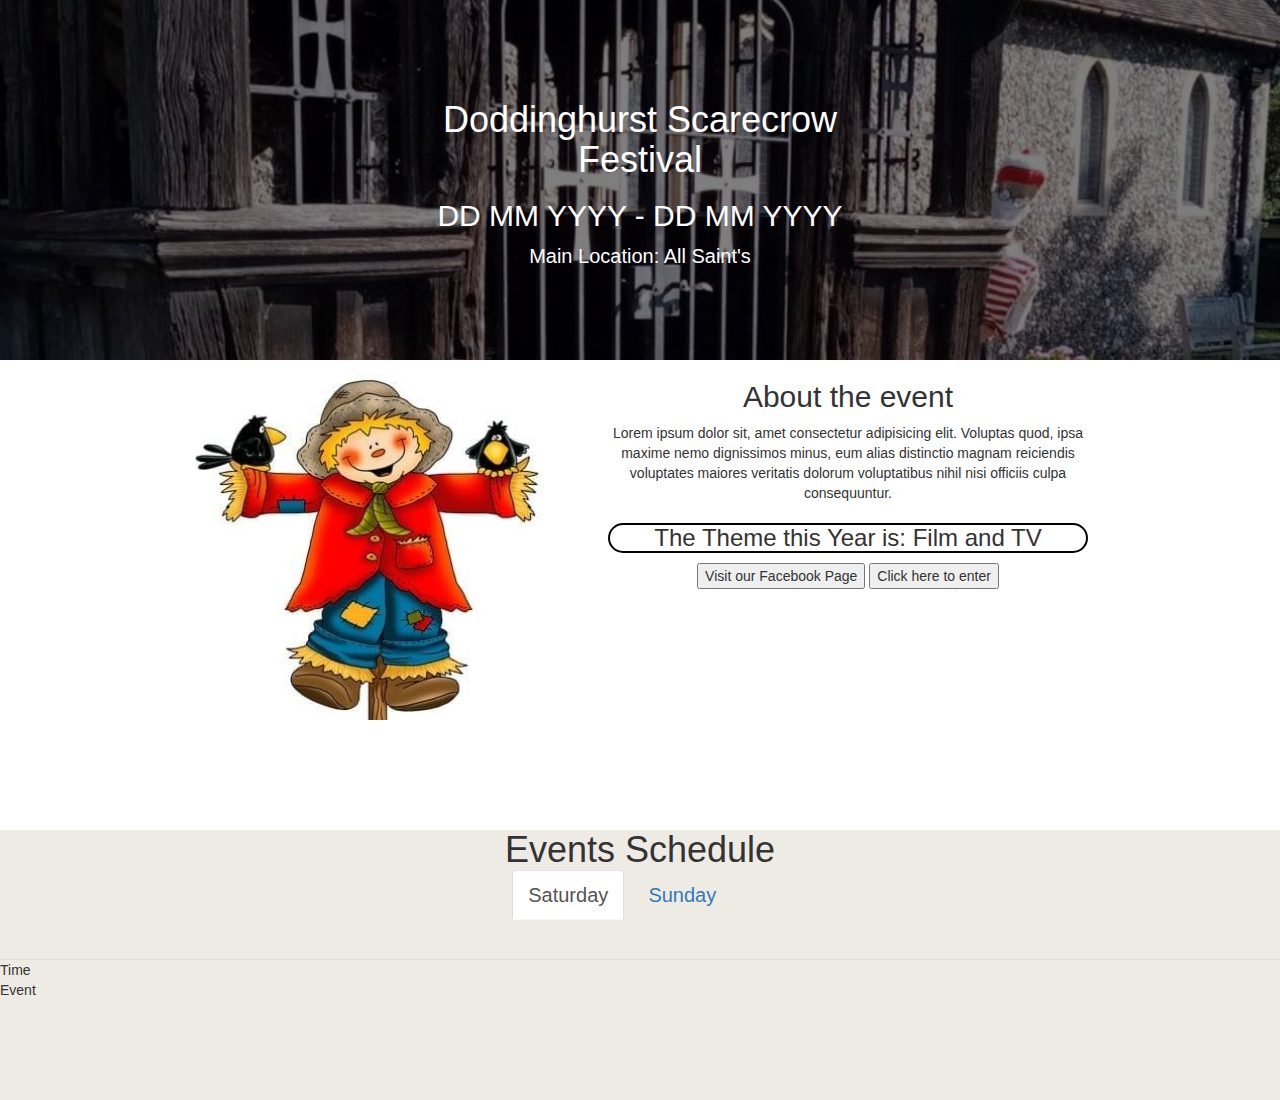
<file: index.html>
<!DOCTYPE html>
<html>

<head>
    <title>Doddinghurst Scarecrow Festival</title>
    <meta charset="utf-8">
    <meta name="viewport" content="width=device-width, initial-scale=1.0">
    <link rel="stylesheet" href="style.css">
    <link rel="stylesheet" href="https://maxcdn.bootstrapcdn.com/bootstrap/3.4.1/css/bootstrap.min.css">
    <script src="https://ajax.googleapis.com/ajax/libs/jquery/3.5.1/jquery.min.js"></script>
    <script src="https://maxcdn.bootstrapcdn.com/bootstrap/3.4.1/js/bootstrap.min.js"></script>
</head>

<body>
     <!-- <header id="header" >
         <div class="container">
             <div id="logo" class="logo">
                <h1>
                    <a href="index.html">
                        <span>Doddinghurst Scarecrow Festival</span>
                    </a>
                </h1>
             </div>
         </div>
     </header> -->
    <div class="hero-image">
        <div class="hero-text">
            <h1>Doddinghurst Scarecrow Festival</h1>
            <h2>DD MM YYYY - DD MM YYYY</h2>
            <p>
                Main Location:
                All Saint's
            </p>
        </div>
    </div>

    <div class="about">
        <div class="info">
            <h2>About the event</h2>
            <p>
                Lorem ipsum dolor sit, amet consectetur adipisicing elit.
                Voluptas quod, ipsa maxime nemo dignissimos minus, eum alias distinctio
                magnam reiciendis voluptates maiores
                veritatis dolorum voluptatibus nihil nisi officiis culpa consequuntur.
            </p>
            <h3 class="callout"> The Theme this Year is:
                Film and TV
            </h3>
            <button>
                Visit our Facebook Page
            </button>
            <button>
                Click here to enter
            </button>
        </div>
        <img src="images/logo.jpg" alt="scarecrowlogo">
    </div>
    <div class="schedule">
        
            <h1>Events Schedule</h1>
            <ul class="nav nav-tabs">
                <li class="active">
                    <a data-toggle="tab" href="#day-1">Saturday</a>
                </li>
                <li>
                    <a data-toggle="tab" href="#day-2">Sunday</a>
                </li>
            </ul>
            <div class="tab-content">
                <div id="day-1" class="tab-pane fade in active">
                    <div>Time</div>
                    <div>Event</div>
                </div>
                <div id="day-2" class="tab-pane fade">
                    <div>Time</div>
                    <div>Event</div>
                </div>
            </div>
    </div>
</body>

</html>
</file>
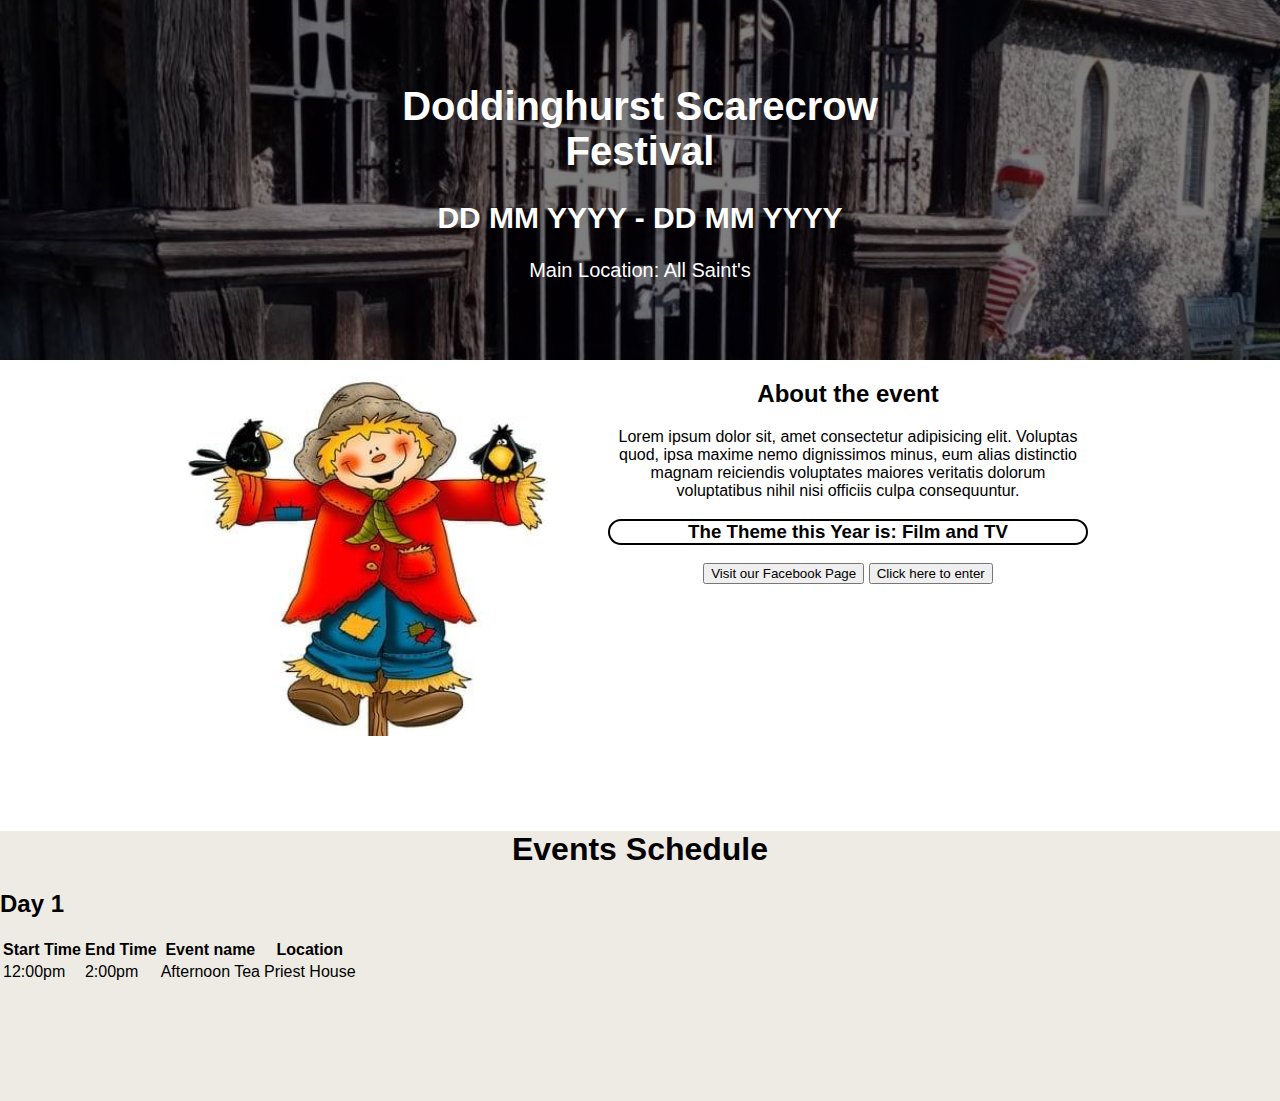
<file: homepage.html>
<!DOCTYPE html>
<html>

<head>
    <title>Doddinghurst Scarecrow Festival</title>
    <meta charset="utf-8">
    <meta name="viewport" content="width=device-width, initial-scale=1.0">
    <link rel="stylesheet" href="style.css">
</head>

<body>
    <div class="hero-image">
        <div class="hero-text">
            <h1>Doddinghurst Scarecrow Festival</h1>
            <h2>DD MM YYYY - DD MM YYYY</h2>
            <p>
                Main Location:
                All Saint's
            </p>
        </div>
    </div>

    <div class="about">
        <div class="info">
            <h2>About the event</h2>
            <p>
                Lorem ipsum dolor sit, amet consectetur adipisicing elit.
                Voluptas quod, ipsa maxime nemo dignissimos minus, eum alias distinctio
                magnam reiciendis voluptates maiores
                veritatis dolorum voluptatibus nihil nisi officiis culpa consequuntur.
            </p>
            <h3 class="callout"> The Theme this Year is:
                Film and TV
            </h3>
            <button>
                Visit our Facebook Page
            </button>
            <button>
                Click here to enter
            </button>
        </div>
        <img src="images/logo.jpg" alt="scarecrowlogo">
    </div>
    <div class="schedule">
        
            <h1>Events Schedule</h1>
            <div class="day1">
                <h2>Day 1</h2>
                <table id="day1-schedule">
                    <tr>
                        <th>Start Time </th>
                        <th>End Time </th>
                        <th>Event name</th>
                        <th>Location</th>
                    </tr>
                    <tr>
                        <td>12:00pm</td>
                        <td>2:00pm</td>
                        <td>Afternoon Tea</td>
                        <td>Priest House</td>
                    </tr>
                </table>
            </div>



    </div>
</body>

</html>
</file>
<file: style.css>
body, html {
    height: 100%;
    margin: 0;
    font-family: "Open Sans", sans-serif;
}

/* #header{
    height: 90px;
    position: fixed;
    left: 0;
    top: 0;
    right: 0;
    transition: all 0.5s;
    z-index: 997;
}
a {
    color: rgb(253, 5, 5);
    text-decoration-color:initial ;
    text-decoration: none;
    transition: 0.5s;

}
.logo {
     height: 5%;
} */
.hero-image {
    background-image: linear-gradient(rgba(0, 0, 0, 0.5), rgba(0, 0, 0, 0.5)), 
    url("images/header-image.jpg");
    
    height: 40%;

    background-position: center;
    background-repeat: no-repeat;
    background-size: cover;
    position: relative;
    
}

.hero-text {
    padding: 10px;
    text-align: center;
    position: relative;
    width: 40%;
    top: 50%;
    left: 50%;
    font-size: 20px;
    transform: translate(-50%, -50%);
    color: white;
    

}

.about{
    position: relative;
    text-align: center;
    height: 50%;
    margin-left: 10%;
    margin-right: 15%;
    
   
}

.info {
    float: right;
    right: 0;
    width: 50%;
    text-align: center;
       
}
.callout{
    border: black, 2px;
    border-style: solid;
    border-radius: 40px;
}

img {
    padding-top: 1em;
    height: 80%;
}

.schedule{
    position: relative;
    height: 30%;
    background-color:rgba(238,235,229,1)
}


.schedule h1{
    text-align: center;
    
}

.nav {
    padding:15px;
    

}

.nav-tabs li{
    position: relative;
    text-align: center;
    left: 45%;
    font-size: 20px;
    transform: translate(-50%, -50%);
}

@media only screen and (max-width:700px) {
    /* For mobile phones: */
    .hero-image .about .schedule{
      width:100%;
    }

    .hero-text{
        font-size: 3vw;
    }


}
</file>
